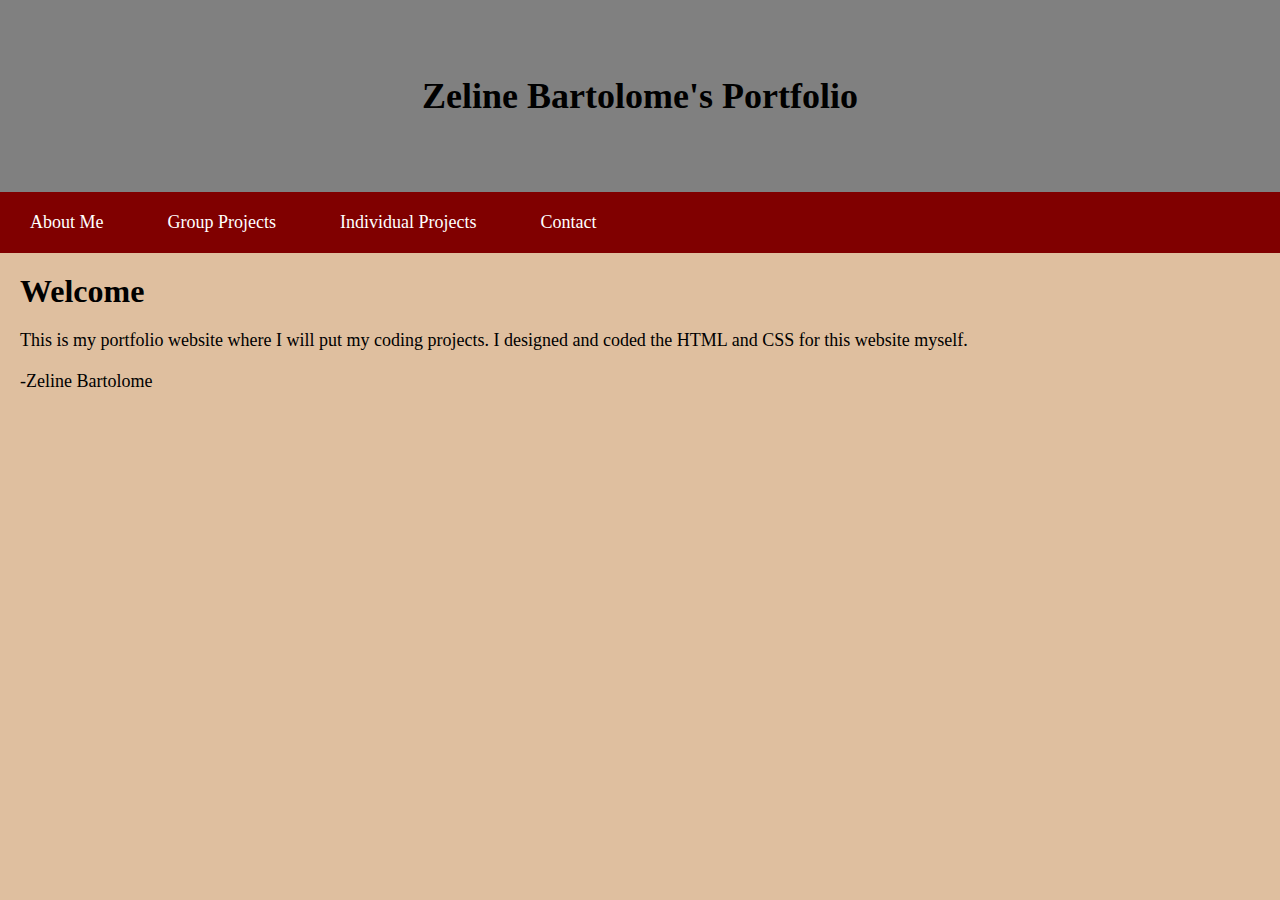
<file: index.html>
<!DOCTYPE html>
<html>
  <head>
    <title>Zeline Bartolome's Portfolio</title>
	<link rel="stylesheet" href="style.css">
	<script src="jquery-3.4.1.js"></script> 
    <script>
    $(function(){
	  $("#header").load("header.html");
      $("#nav").load("navbar.html",
		function(){
			$("#content").show();
		}); 
    });
    </script> 
  </head>

  <body>
    <div id="header"></div>
	<div id="nav"></div>
	<div id="content">
		<h1>Welcome</h1>
		<p>This is my portfolio website where I will put my coding projects.
			I designed and coded the HTML and CSS for this website myself.</p>
		<p>-Zeline Bartolome</p>
	</div>
  </body>
</html>
</file>
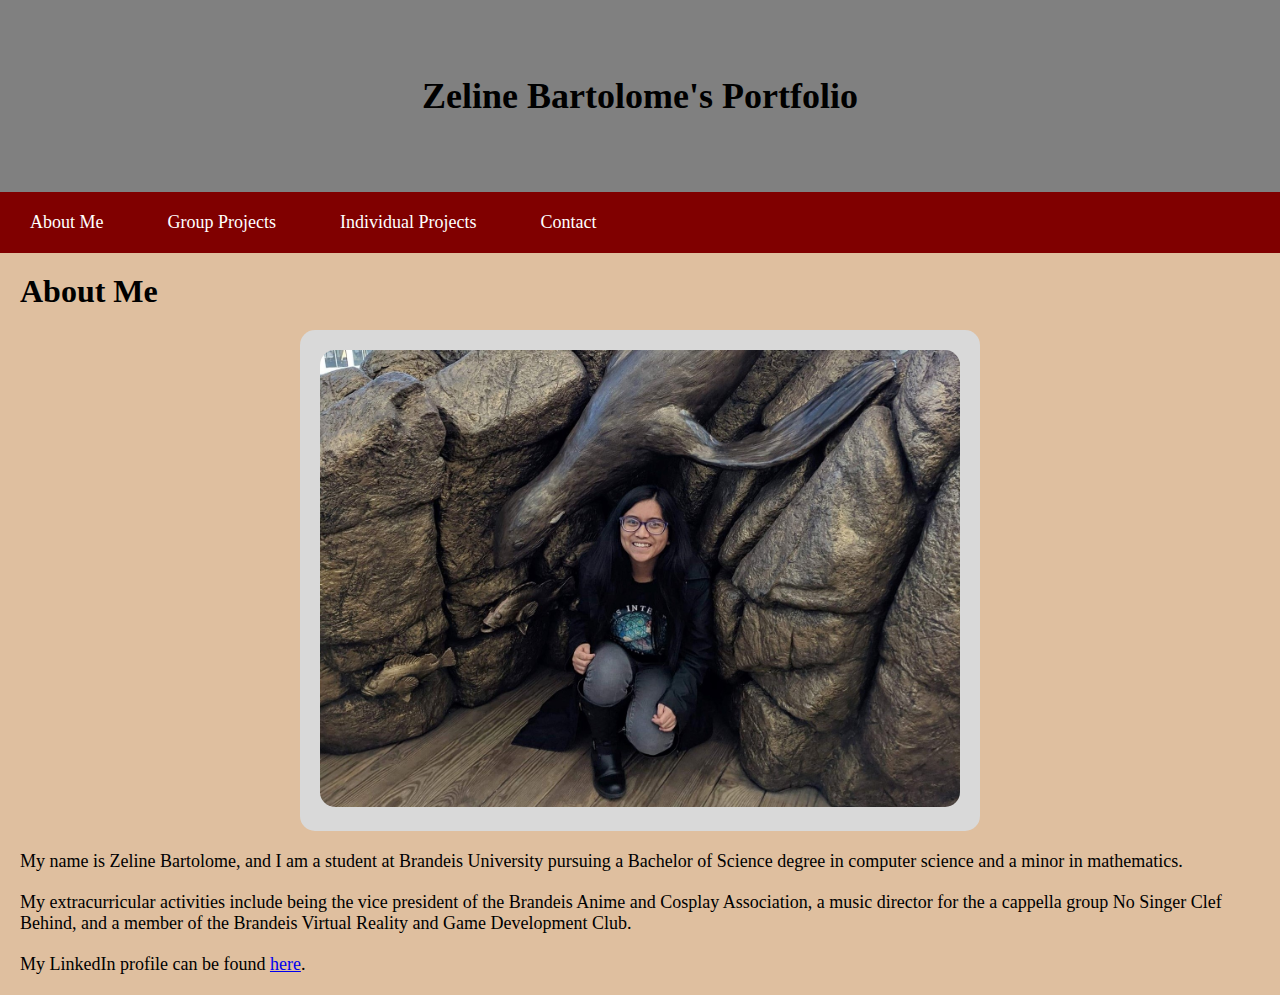
<file: aboutMe.html>
<!DOCTYPE html>
<html>
  <head>
    <title>Zeline Bartolome's Portfolio</title>
	<link rel="stylesheet" href="style.css">
	<script src="jquery-3.4.1.js"></script> 
    <script>
    $(function(){
      $("#header").load("header.html");
      $("#nav").load("navbar.html",
		function(){
			$("#content").show();
		}); 
    });
    </script> 
  </head>

  <body>
    <div id="header"></div>
	<div id="nav"></div>
	<div id="content">
		<h1>About Me</h1>
		<div class="imageContainer">
			<img src="images/picOfMe.jpg">
		</div>
		<p>My name is Zeline Bartolome, and I am a student at Brandeis University pursuing 
		a Bachelor of Science degree in computer science and a minor in mathematics.</p>
		<p>My extracurricular activities include being the vice president of the
		Brandeis Anime and Cosplay Association, a music director for the a cappella
		group No Singer Clef Behind, and a member of the Brandeis Virtual Reality and
		Game Development Club.</p>
		<p>My LinkedIn profile can be found 
		<a href="https://www.linkedin.com/in/zeline-tricia-bartolome-1a35a313b/" target="_blank">here</a>.</p>
	</div>
  </body>
</html>
</file>
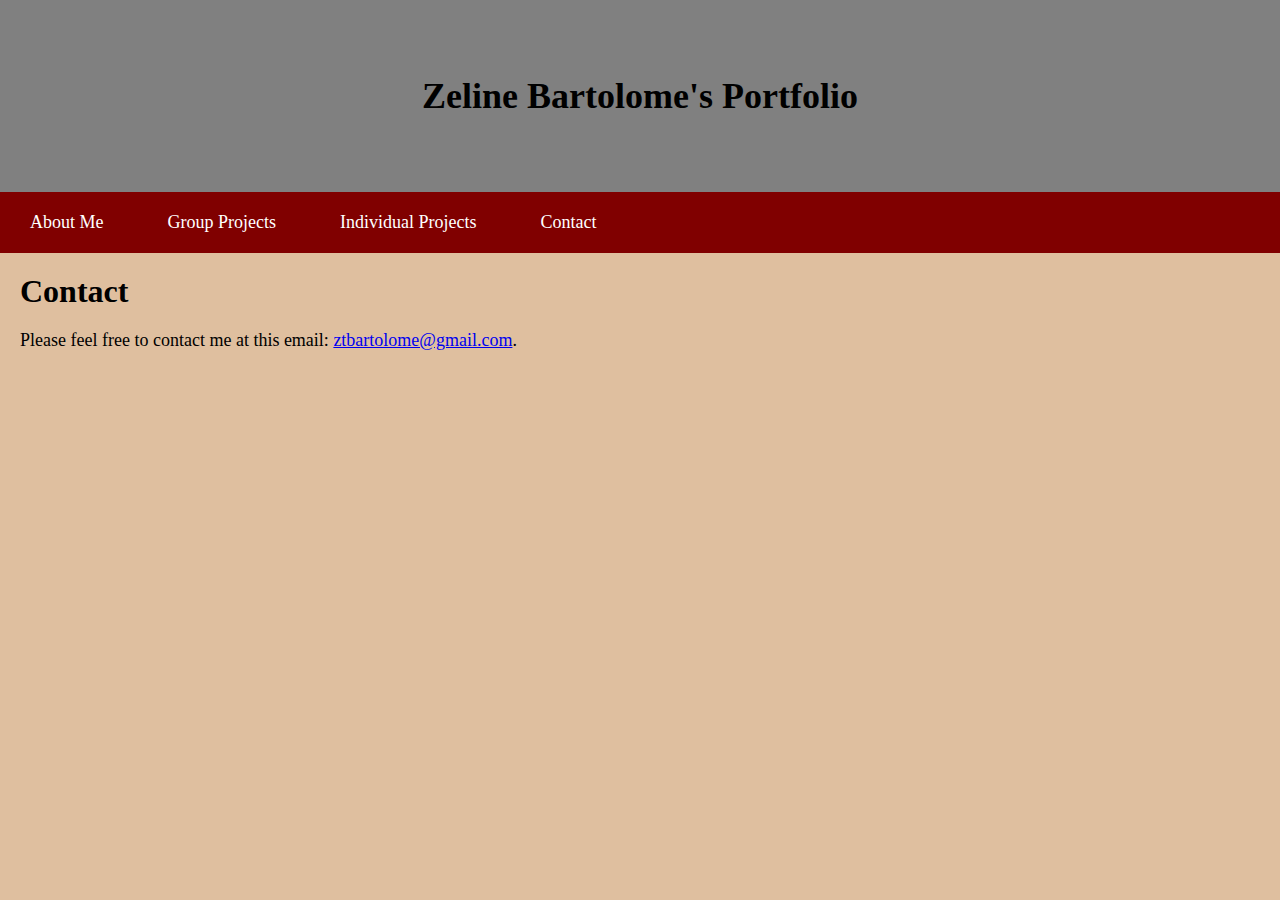
<file: contact.html>
<!DOCTYPE html>
<html>
  <head>
    <title>Zeline Bartolome's Portfolio</title>
	<link rel="stylesheet" href="style.css">
	<script src="jquery-3.4.1.js"></script> 
    <script>
    $(function(){
      $("#header").load("header.html");
      $("#nav").load("navbar.html",
		function(){
			$("#content").show();
		}); 
    });
    </script> 
  </head>

  <body>
    <div id="header"></div>
	<div id="nav"></div>
	<div id="content">
		<h1>Contact</h1>
		<p>Please feel free to contact me at this email: 
		<a href="mailto:ztbartolome@gmail.com">ztbartolome@gmail.com</a>.</p>
	</div>
  </body>
</html>
</file>
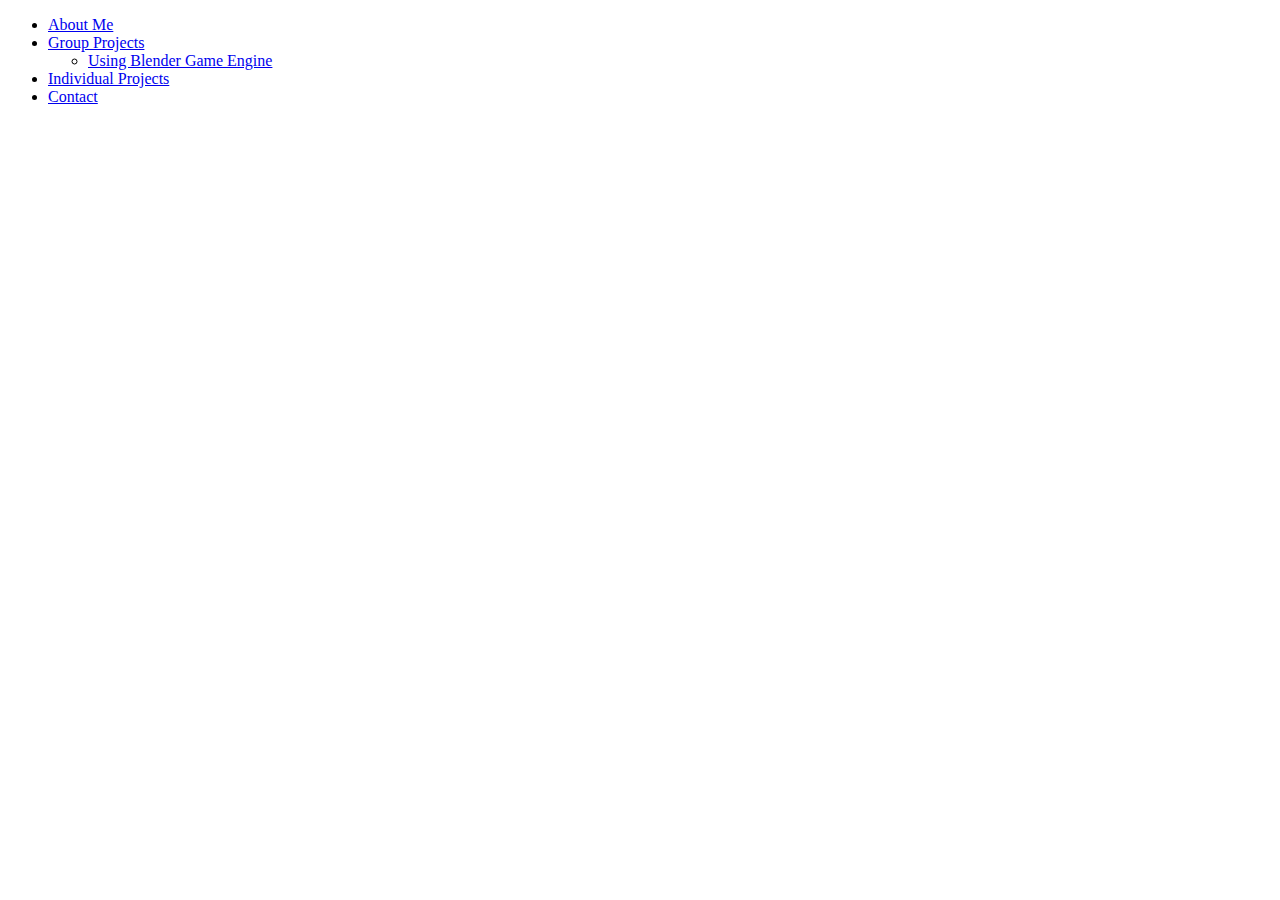
<file: navbar.html>
<!DOCTYPE html>
<html>
  <head>
    <title>Zeline Bartolome's Portfolio</title>
  </head>

  <body>
	<ul id="navbar">
		<li><a href="aboutMe.html">About Me</a></li>
		<li><a href="#">Group Projects</a>
			<ul>
				<li><a href="#">Using Blender Game Engine</a></li>
			</ul>
		</li>
		<li><a href="#">Individual Projects</a></li>
		<li><a href="contact.html">Contact</a></li>
	</ul>
  </body>
</html>
</file>
<file: style.css>
*{
	margin:0;
	padding:0;
	font-family:"Times New Roman";
}

body{
		background-color: #dfbf9f;
}

h1,p {
	margin:20px;
}

p{
	font-size:18px;
}

#content{
		display: none;
}

.imageContainer{
		background-color:#d9d9d9;
		padding:20px;
		overflow:auto;
		width:50%;
		margin-left:auto;
		margin-right:auto;
		border-radius:15px;
}

.imageContainer img{
		width: 100%;
		border-radius:inherit;
}

#title{
	padding:75px;
	background-color:gray;
	text-align:center;
	margin:auto;
	font-size:36px;
}

#title a{	
	text-decoration:none;
	color:black;
}

/* for the horizontal navigation bar */

#nav{
		top: 0;
		position: sticky;
}

#navbar{
	background-color:maroon;
}

#navbar a{
		padding: 20px 30px 20px 30px;
		display: inline-block;
		text-decoration: none;
		font-size: 18px;
		color: white;
}

#navbar li:hover{
		background-color:brown;
}

#navbar li{
		display: inline-block;
}

/* for dropdown list in navigation bar*/
#navbar li li{
		display: none;
}

#navbar ul{
		position: absolute;
}

#navbar li:hover li{
	display: block;
	background-color:brown;
}

#navbar li li:hover{
		background-color: black;
}
</file>
